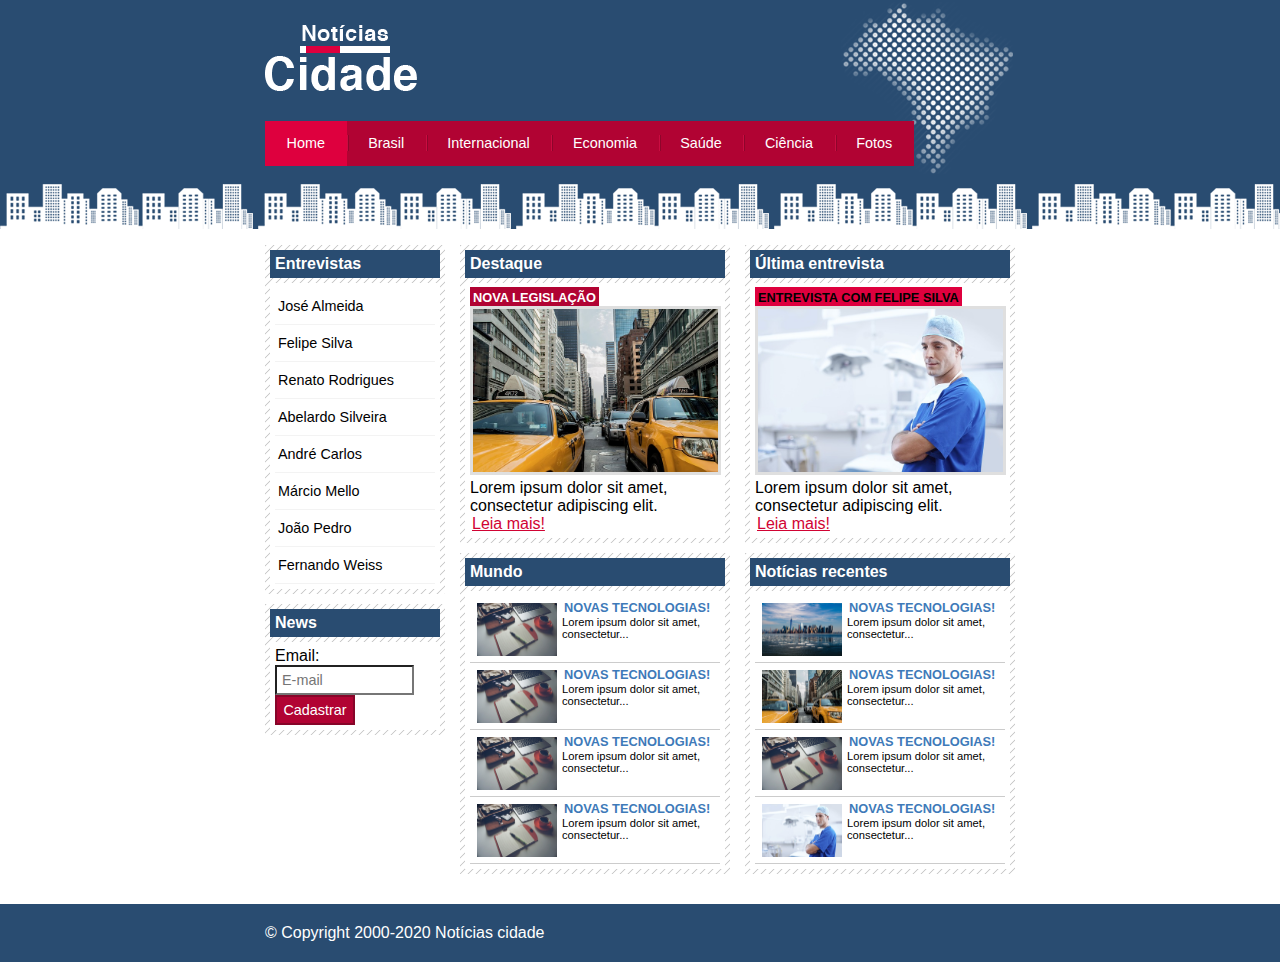
<file: Notícias cidade/index.html>
<!DOCTYPE html>
<html lang="pt-br">
	<head>
		<title>Notícias cidade - seu site de notícias</title>
		<meta charset="utf-8">
		<link rel="stylesheet" type="text/css" href="css/estilo.css">
	</head>

	<body class="home">
		<div id="container">
			<div id="topo">
				<h1 class="logo">Notícias cidade</h1>
				<ul id="navegacao">
					<li class="primeiro">
						<a id="home" href="index.html">Home</a>
					</li>
					<li class="primeiro">
						<a id="brasil" href="brasil.html">Brasil</a>
					</li>
					<li class="primeiro">
						<a id="internacional" href="">Internacional</a>
					</li>
					<li class="primeiro">
						<a id="economia" href="">Economia</a>
					</li>
					<li class="primeiro">
						<a id="saude" href="">Saúde</a>
					</li>
					<li class="primeiro">
						<a id="ciencia" href="">Ciência</a>
					</li>
					<li class="primeiro">
						<a id="fotos" href="fotos.html">Fotos</a>
					</li>
				</ul>
			</div>

			<div id="conteudo">
				<div id="primario">
					<div class="caixa destaque">
						<h2>Destaque</h2>
						<div class="caixa-conteudo">
							<h3>Nova legislação</h3>
							<img class="imagem-principal" src="img/taxi.jpg">
							<p>Lorem ipsum dolor sit amet, consectetur adipiscing elit.</p>
							<a href="nova_legislacao.hmtl">Leia mais!</a>
						</div>
					</div>

					<div class="caixa">
						<h2>Mundo</h2>
						<div class="caixa-conteudo">
							<ul id="lista-noticias">
								<li>
									<a href="">
										<img src="img/tecnologia.jpg" width="80">
										<h3>Novas tecnologias!</h3>
										<p>Lorem ipsum dolor sit amet, consectetur...</p>
									</a>
								</li>
								<li>
									<a href="">
										<img src="img/tecnologia.jpg" width="80">
										<h3>Novas tecnologias!</h3>
										<p>Lorem ipsum dolor sit amet, consectetur...</p>
									</a>
								</li>
								<li>
									<a href="">
										<img src="img/tecnologia.jpg" width="80">
										<h3>Novas tecnologias!</h3>
										<p>Lorem ipsum dolor sit amet, consectetur...</p>
									</a>
								</li>
								<li>
									<a href="">
										<img src="img/tecnologia.jpg" width="80">
										<h3>Novas tecnologias!</h3>
										<p>Lorem ipsum dolor sit amet, consectetur...</p>
									</a>
								</li>
							</ul>
						</div>
					</div>
				</div>

				<div id="secundario">
					<div class="caixa entrevista">
						<h2>Última entrevista</h2>
						<div class="caixa-conteudo">
							<h3>entrevista com felipe silva</h3>
							<img class="imagem-principal" src="img/doutor.jpg">
							<p>Lorem ipsum dolor sit amet, consectetur adipiscing elit.</p>
							<a href="">Leia mais!</a>
						</div>
					</div>

					<div class="caixa">
						<h2>Notícias recentes</h2>
						<div class="caixa-conteudo">
							<ul id="lista-noticias">
								<li>
									<a href="">
										<img src="img/cidade.jpg" width="80">
										<h3>Novas tecnologias!</h3>
										<p>Lorem ipsum dolor sit amet, consectetur...</p>
									</a>
								</li>
								<li>
									<a href="">
										<img src="img/taxi.jpg" width="80">
										<h3>Novas tecnologias!</h3>
										<p>Lorem ipsum dolor sit amet, consectetur...</p>
									</a>
								</li>
								<li>
									<a href="">
										<img src="img/tecnologia.jpg" width="80">
										<h3>Novas tecnologias!</h3>
										<p>Lorem ipsum dolor sit amet, consectetur...</p>
									</a>
								</li>
								<li>
									<a href="">
										<img src="img/doutor.jpg" width="80">
										<h3>Novas tecnologias!</h3>
										<p>Lorem ipsum dolor sit amet, consectetur...</p>
									</a>
								</li>
							</ul>
						</div>
					</div>
				</div>

				<div id="lateral">
					<div class="caixa">
						<h2>Entrevistas</h2>
						<div class="caixa-conteudo">
							<ul>
								<li><a href="">José Almeida</a></li>
								<li><a href="">Felipe Silva</a></li>
								<li><a href="">Renato Rodrigues</a></li>
								<li><a href="">Abelardo Silveira</a></li>
								<li><a href="">André Carlos</a></li>
								<li><a href="">Márcio Mello</a></li>
								<li><a href="">João Pedro</a></li>
								<li><a href="">Fernando Weiss</a></li>
							</ul>
						</div>
					</div>

					<div class="caixa">
						<h2>News</h2>
						<div class="caixa-conteudo">
							<form>
								<div>
									<label for="email">Email:</label>
									<input type="text" name="email" id="email" placeholder="E-mail">
								</div>
								<div>
									<input class="submit" type="submit" name="" value="Cadastrar">
								</div>
							</form>
						</div>
						
					</div>
				</div>
			</div>

		</div>

		<div id="container-footer" style="clear: both;">
			<div id="footer">
				&copy; Copyright 2000-2020 Notícias cidade
			</div>
		</div>


	</body>
</html>
</file>
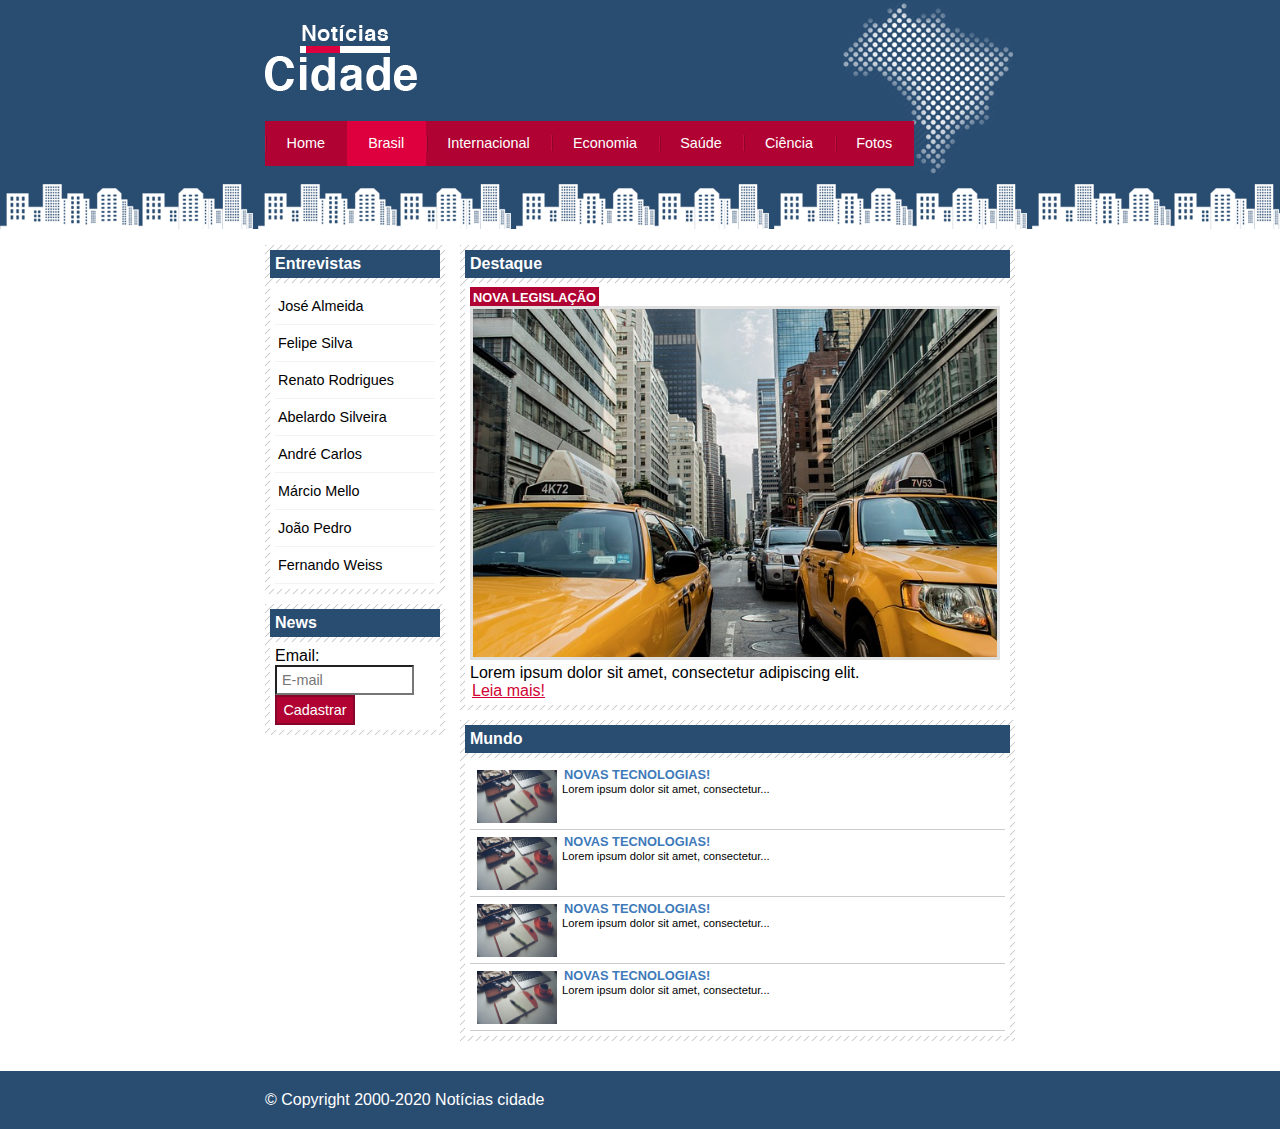
<file: Notícias cidade/brasil.html>
<!DOCTYPE html>
<html lang="pt-br">
	<head>
		<title>Notícias cidade - seu site de notícias</title>
		<meta charset="utf-8">
		<link rel="stylesheet" type="text/css" href="css/estilo.css">
	</head>

	<body id="duas-colunas" class="brasil">
		<div id="container">
			<div id="topo">
				<h1 class="logo">Notícias cidade</h1>
				<ul id="navegacao">
					<li  class="primeiro">
						<a id="home" href="index.html">Home</a>
					</li>
					<li class="primeiro">
						<a id="brasil" href="brasil.html">Brasil</a>
					</li>
					<li class="primeiro">
						<a id="internacional" href="">Internacional</a>
					</li>
					<li class="primeiro">
						<a id="economia" href="">Economia</a>
					</li>
					<li class="primeiro">
						<a id="saude" href="">Saúde</a>
					</li>
					<li class="primeiro">
						<a id="ciencia" href="">Ciência</a>
					</li>
					<li class="primeiro">
						<a id="fotos" href="fotos.html">Fotos</a>
					</li>
				</ul>
			</div>

			<div id="conteudo">
				<div id="primario">
					<div class="caixa destaque">
						<h2>Destaque</h2>
						<div class="caixa-conteudo">
							<h3>Nova legislação</h3>
							<img class="imagem-principal" src="img/taxi.jpg">
							<p>Lorem ipsum dolor sit amet, consectetur adipiscing elit.</p>
							<a href="nova_legislacao.html">Leia mais!</a>
						</div>
					</div>

					<div class="caixa">
						<h2>Mundo</h2>
						<div class="caixa-conteudo">
							<ul id="lista-noticias">
								<li>
									<a href="">
										<img src="img/tecnologia.jpg" width="80">
										<h3>Novas tecnologias!</h3>
										<p>Lorem ipsum dolor sit amet, consectetur...</p>
									</a>
								</li>
								<li>
									<a href="">
										<img src="img/tecnologia.jpg" width="80">
										<h3>Novas tecnologias!</h3>
										<p>Lorem ipsum dolor sit amet, consectetur...</p>
									</a>
								</li>
								<li>
									<a href="">
										<img src="img/tecnologia.jpg" width="80">
										<h3>Novas tecnologias!</h3>
										<p>Lorem ipsum dolor sit amet, consectetur...</p>
									</a>
								</li>
								<li>
									<a href="">
										<img src="img/tecnologia.jpg" width="80">
										<h3>Novas tecnologias!</h3>
										<p>Lorem ipsum dolor sit amet, consectetur...</p>
									</a>
								</li>
							</ul>
						</div>
					</div>
				</div>
							
				<div id="lateral">
					<div class="caixa">
						<h2>Entrevistas</h2>
						<div class="caixa-conteudo">
							<ul>
								<li><a href="">José Almeida</a></li>
								<li><a href="">Felipe Silva</a></li>
								<li><a href="">Renato Rodrigues</a></li>
								<li><a href="">Abelardo Silveira</a></li>
								<li><a href="">André Carlos</a></li>
								<li><a href="">Márcio Mello</a></li>
								<li><a href="">João Pedro</a></li>
								<li><a href="">Fernando Weiss</a></li>
							</ul>
						</div>
					</div>

					<div class="caixa">
						<h2>News</h2>
						<div class="caixa-conteudo">
							<form>
								<div>
									<label for="email">Email:</label>
									<input type="text" name="email" id="email" placeholder="E-mail">
								</div>
								<div>
									<input class="submit" type="submit" name="" value="Cadastrar">
								</div>
							</form>
						</div>
						
					</div>
				</div>
			</div>

		</div>

		<div id="container-footer" style="clear: both;">
			<div id="footer">
				&copy; Copyright 2000-2020 Notícias cidade
			</div>
		</div>


	</body>
</html>
</file>
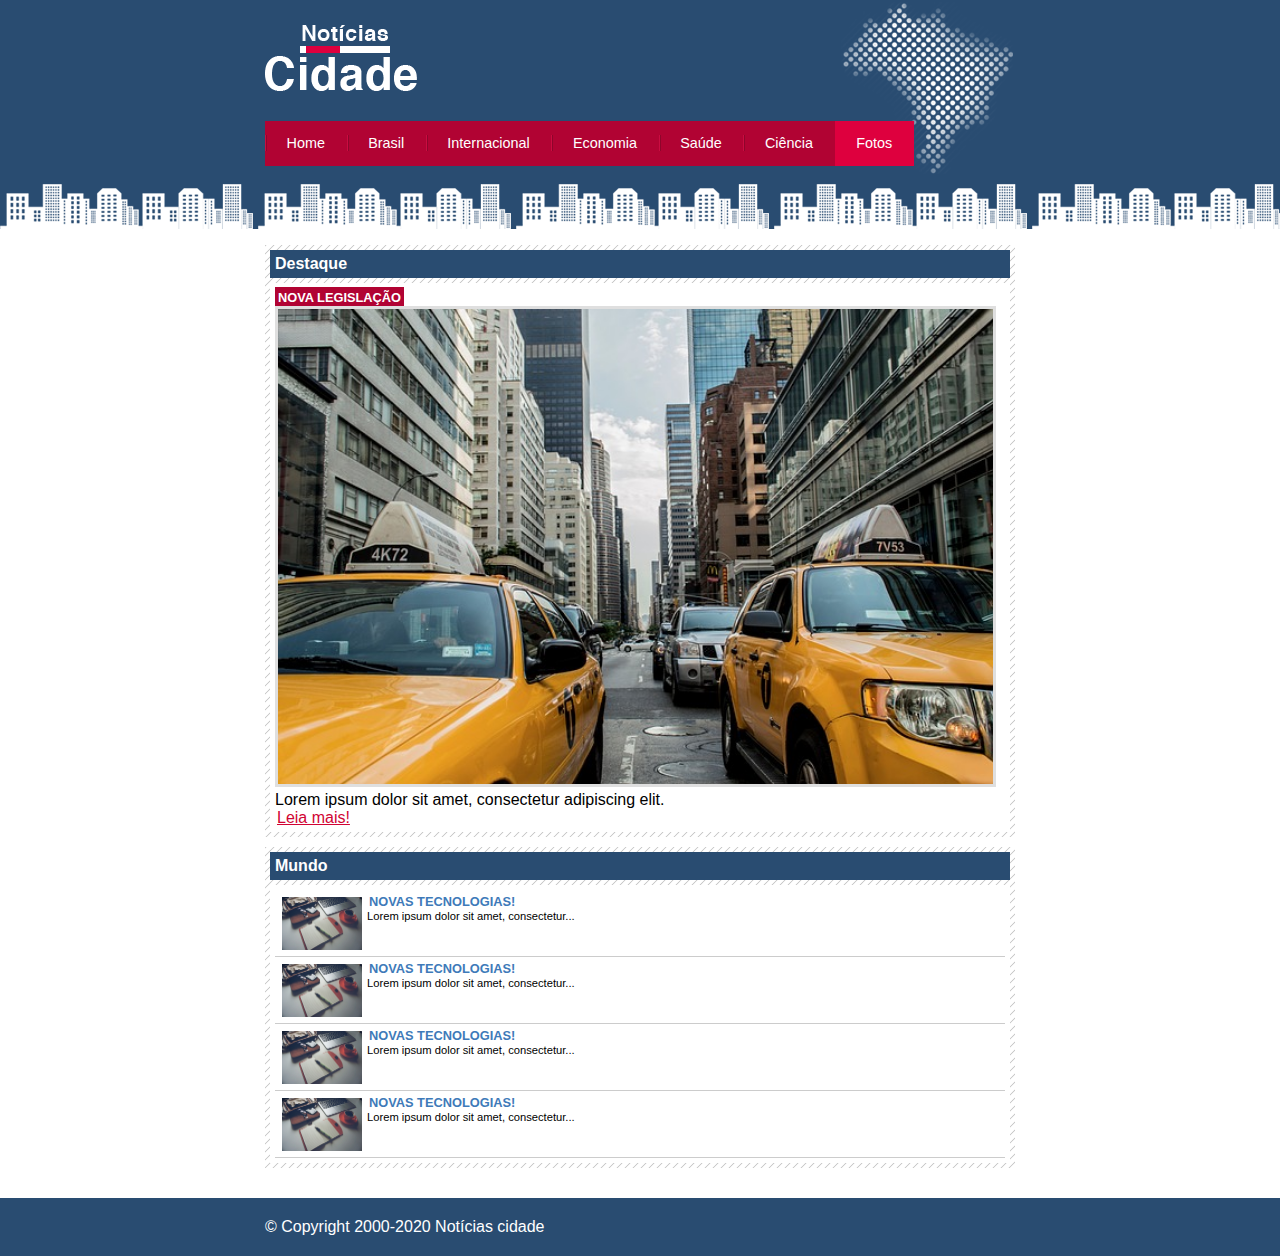
<file: Notícias cidade/fotos.html>
<!DOCTYPE html>
<html lang="pt-br">
	<head>
		<title>Notícias cidade - seu site de notícias</title>
		<meta charset="utf-8">
		<link rel="stylesheet" type="text/css" href="css/estilo.css">
	</head>

	<body class="fotos" id="uma-coluna">
		<div id="container">
			<div id="topo">
				<h1 class="logo">Notícias cidade</h1>
				<ul id="navegacao">
					<li class="primeiro">
						<a id="home" href="index.html">Home</a>
					</li>
					<li class="primeiro">
						<a id="brasil" href="brasil.html">Brasil</a>
					</li>
					<li class="primeiro">
						<a id="internacional" href="">Internacional</a>
					</li>
					<li class="primeiro">
						<a id="economia" href="">Economia</a>
					</li>
					<li class="primeiro">
						<a id="saude" href="">Saúde</a>
					</li>
					<li class="primeiro">
						<a id="ciencia" href="">Ciência</a>
					</li>
					<li class="primeiro">
						<a id="fotos" href="fotos.hmtl">Fotos</a>
					</li>
				</ul>
			</div>

			<div id="conteudo">
				<div id="primario">
					<div class="caixa destaque">
						<h2>Destaque</h2>
						<div class="caixa-conteudo">
							<h3>Nova legislação</h3>
							<img class="imagem-principal" src="img/taxi.jpg">
							<p>Lorem ipsum dolor sit amet, consectetur adipiscing elit.</p>
							<a href="nova_legislacao.html">Leia mais!</a>
						</div>
					</div>

					<div class="caixa">
						<h2>Mundo</h2>
						<div class="caixa-conteudo">
							<ul id="lista-noticias">
								<li>
									<a href="">
										<img src="img/tecnologia.jpg" width="80">
										<h3>Novas tecnologias!</h3>
										<p>Lorem ipsum dolor sit amet, consectetur...</p>
									</a>
								</li>
								<li>
									<a href="">
										<img src="img/tecnologia.jpg" width="80">
										<h3>Novas tecnologias!</h3>
										<p>Lorem ipsum dolor sit amet, consectetur...</p>
									</a>
								</li>
								<li>
									<a href="">
										<img src="img/tecnologia.jpg" width="80">
										<h3>Novas tecnologias!</h3>
										<p>Lorem ipsum dolor sit amet, consectetur...</p>
									</a>
								</li>
								<li>
									<a href="">
										<img src="img/tecnologia.jpg" width="80">
										<h3>Novas tecnologias!</h3>
										<p>Lorem ipsum dolor sit amet, consectetur...</p>
									</a>
								</li>
							</ul>
						</div>
					</div>
				</div>
			</div>
		</div>

		<div id="container-footer" style="clear: both;">
			<div id="footer">
				&copy; Copyright 2000-2020 Notícias cidade
			</div>
		</div>


	</body>
</html>
</file>
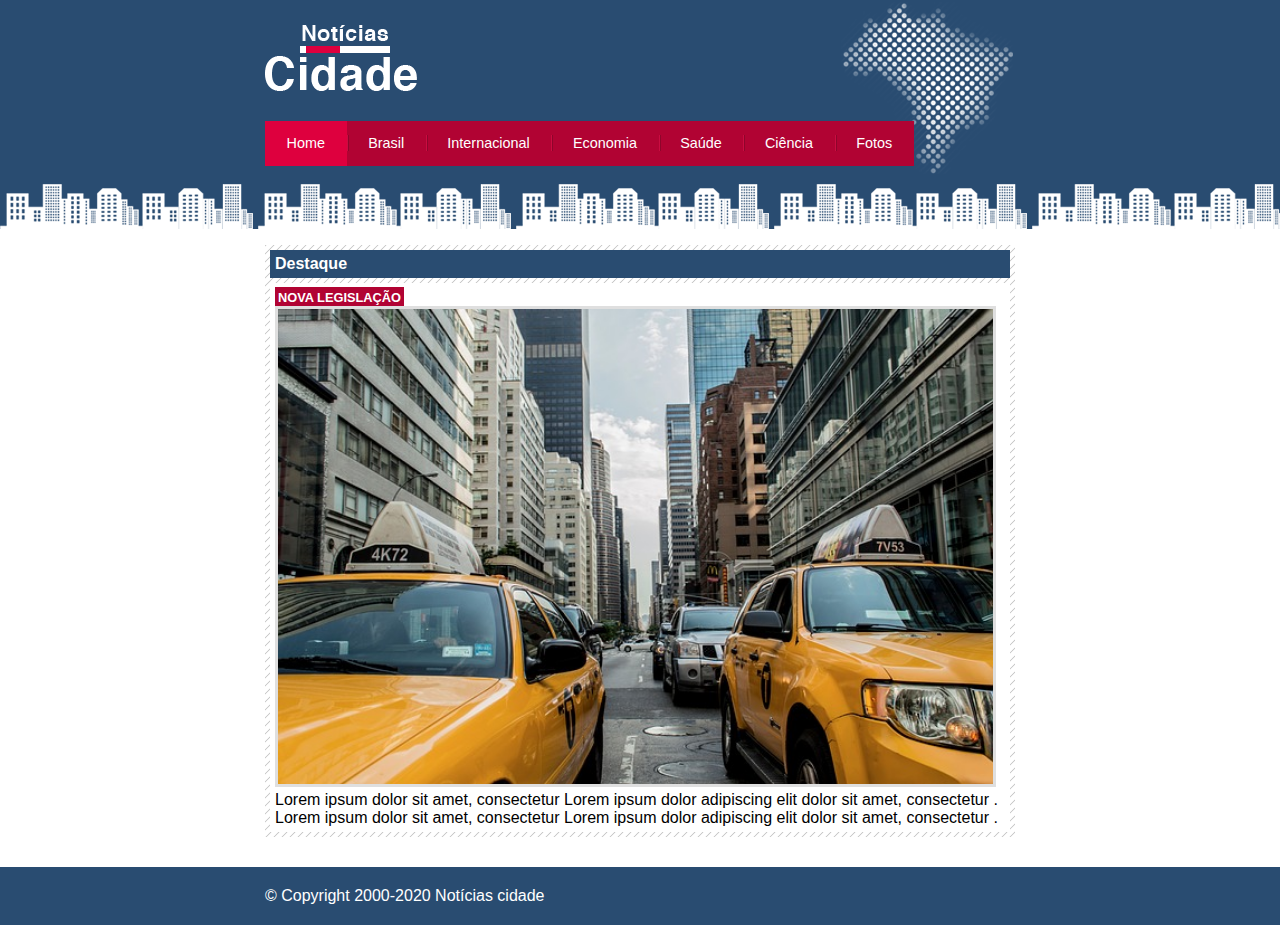
<file: Notícias cidade/nova_legislacao.html>
<!DOCTYPE html>
<html lang="pt-br">
	<head>
		<title>Notícias cidade - seu site de notícias</title>
		<meta charset="utf-8">
		<link rel="stylesheet" type="text/css" href="css/estilo.css">
	</head>

	<body class="home" id="uma-coluna">
		<div id="container">
			<div id="topo">
				<h1 class="logo">Notícias cidade</h1>
				<ul id="navegacao">
					<li class="primeiro">
						<a id="home" href="index.html">Home</a>
					</li>
					<li class="primeiro">
						<a id="brasil" href="brasil.html">Brasil</a>
					</li>
					<li class="primeiro">
						<a id="internacional" href="">Internacional</a>
					</li>
					<li class="primeiro">
						<a id="economia" href="">Economia</a>
					</li>
					<li class="primeiro">
						<a id="saude" href="">Saúde</a>
					</li>
					<li class="primeiro">
						<a id="ciencia" href="">Ciência</a>
					</li>
					<li class="primeiro">
						<a id="fotos" href="fotos.html">Fotos</a>
					</li>
				</ul>
			</div>

			<div id="conteudo">
				<div id="primario">
					<div class="caixa destaque">
						<h2>Destaque</h2>
						<div class="caixa-conteudo">
							<h3>Nova legislação</h3>
							<img class="imagem-principal" src="img/taxi.jpg" width="100%">
							<p>Lorem ipsum dolor sit amet, consectetur Lorem ipsum dolor adipiscing elit dolor sit amet, consectetur .</p>
							<p>Lorem ipsum dolor sit amet, consectetur Lorem ipsum dolor adipiscing elit dolor sit amet, consectetur .</p>
							
						</div>
					</div>
				</div>
			</div>
		</div>

		<div id="container-footer" style="clear: both;">
			<div id="footer">
				&copy; Copyright 2000-2020 Notícias cidade
			</div>
		</div>

	</body>
</html>
</file>
<file: Notícias cidade/css/estilo.css>
* {
	margin: 0;
	padding: 0;
}

body{
	background: #fff url(../img/fundo.png) repeat-x;
	font-family: "Trebuchet MS", Helvetica, sans-serif;
}

h2 {
	padding: 5px;
	font-size: 1em;
	background: #294c71;
	color: #fff;
}

#container {
	width: 750px;
	margin: 0 auto;
}

#topo {
	padding-top: 25px;
	background: url(../img/detalhe-topo.png) no-repeat right top;
	height: 150px;
}

.logo {
	width: 152px;
	height: 66px;
	text-indent: -3000px;
	background: url(../img/logo.png) center;	
}

a:link, a:visited {
	color: #d10333;
	padding: 2px;
}

a:hover {
	color: #e50040;
}

ul {
	list-style: none;
	margin: 0;
	padding: 0;
}

#topo ul {
	float: left;
	margin-top: 30px;
	background: #b10333;	
}

#topo ul li {
	float: left;
}

#topo ul a {	
	display: block;
	text-decoration: none;
	background: url(../img/divisor.png) no-repeat left center;
	padding: 0.5em 1.5em;
	line-height: 2.1em;
	font-size: 0.9em;
	color: #fff;	
}

#topo ul a:hover {
	color: #69001d;
}


body.home #navegacao a#home,
body.brasil #navegacao a#brasil,
body.internacional #navegacao a#internacional,
body.fotos #navegacao a#fotos{
	color: #fff;
	cursor: text;
	background: #de003e;
	
}

#conteudo {
	margin-top: 60px;
	background: #f5f5f5;
}

#lateral {
	width: 180px;
	float: left;
	margin: 0 0 20px -750px;
}

#primario {	
	margin: 0 0 20px 195px;
	float: left;
	width: 270px;
}

#duas-colunas #primario {
	width: 555px;
}

#uma-coluna #primario {
	width: 750px;
	margin: 0 0 20px 0;
}

#secundario {
	width: 270px;
	float: left;
	margin: 0 0 20px 15px;
}

.caixa {
	background: #f3f3f3 url(../img/fundo-caixa.png);
	margin: 10px 0;
	padding: 5px;	
}

.caixa-conteudo {	
	padding: 5px;
	margin-top: 5px;
	background: #fff;
}

#lateral ul a {
	font-size: 0.9em;
	padding: 3px;
	display: block;
	line-height: 30px;
	color: #000;
	text-decoration: none;
	border-bottom: 1px solid #f3f3f3;
}

#lateral ul a:hover {
	background: #f9f9f9 url(../img/marcador.png) no-repeat left center;
	color: #a1a1a1;
	padding-left: 20px;
}

label {
	display: block;
	cursor: pointer;
}

input {
	font-size: 0.9em;
	padding: 5px;
	background-color: #fff;
	width: 125px;	
}

input.submit {
	background-color: #b10333;
	border: 2px solid #870529;
	width: 80px;
	color: #fff;	
}

img.imagem-principal {	
	border: 3px solid #dfdfdf;
	width: 98%;
}

h3 {
	display: inline;
	font-size: 0.8em;
	text-transform: uppercase;
	padding: 3px;
}

.destaque h3 {
	background: #b10333;
	color: #fff;
}

.entrevista h3 {
	background: #de003e;
}

#lista-noticias li {
	padding: 2px;
	height: 62px;
	border-bottom: 1px solid #ccc;	
}

#lista-noticias li a img {
	float: left;
	margin: 5px;
}

#lista-noticias li a {
	text-decoration: none;
}

#lista-noticias li a h3 {
	padding: 0;
	color: #3e7ab9;
	font-size: 0.8em;	
}

#lista-noticias li a p {
	font-size: 0.7em;
	color: #000;
}

#lista-noticias li:hover {
	background: #eee;
	cursor: pointer;
}

#container-footer {
	padding: 20px;
	background: #294c71;	
}

#footer {
	width: 750px;
	color: #fff;
	margin: 0 auto;
}
</file>
